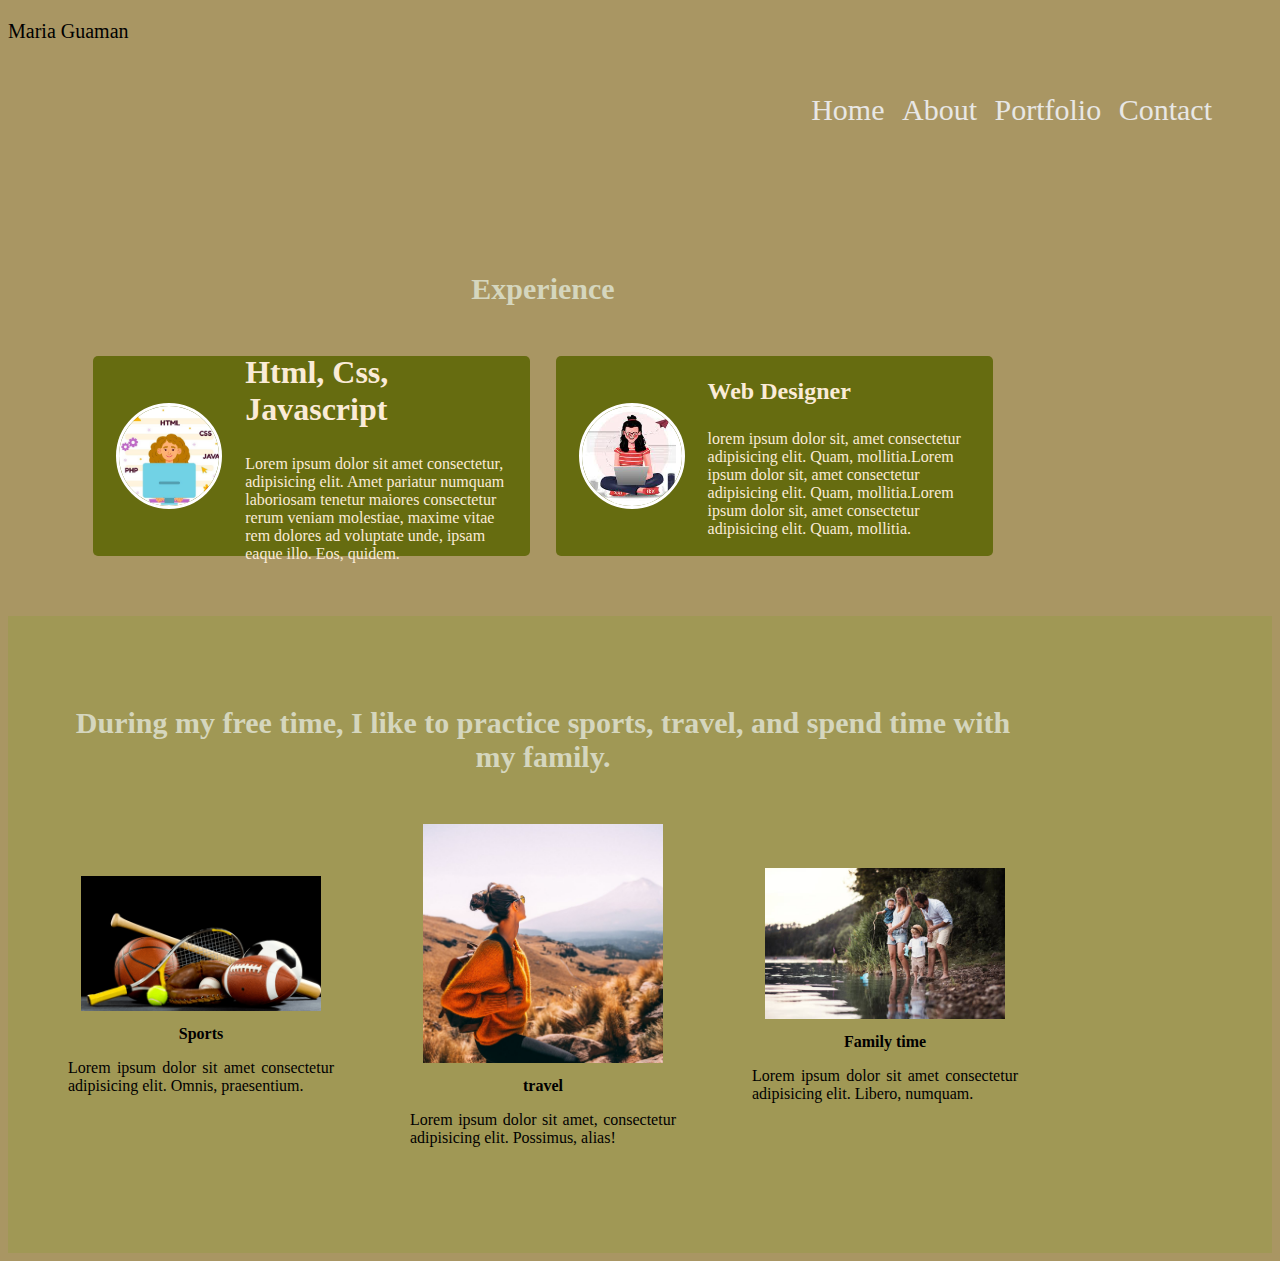
<file: about.html>
<!DOCTYPE html>
<html lang="en">
<head>
    <meta charset="UTF-8">
    <meta http-equiv="X-UA-Compatible" content="IE=edge">
    <meta name="viewport" content="width=device-width, initial-scale=1.0">
    <title>About</title>
    <link rel="stylesheet" href="style.css">
    <script src="main.js"></script> 
</head>
<body>
    <div id="contenedor">
    <header>
        <p class="texto-name">Maria Guaman</p> 
    </div>
        <nav>
            <a href="index.html">Home</a>
            <a href="about.html">About</a>
            <a href="portfolio.html">Portfolio</a>
            <a href="contact.html">Contact</a>    
        </nav>
    <section class="textos-header">
    </header>
        <section>
            <div class="contenedor">
                <h2 class="titulo">Experience</h2>
                <div class="cards">
                    <div class="card">
                    <img src="img/female-developer.jpg" alt="">
                    <div class="contenido-texto-card">
                        <h1>Html, Css, Javascript</h1>
                        <p>Lorem ipsum dolor sit amet consectetur, adipisicing elit. Amet pariatur numquam laboriosam tenetur maiores consectetur rerum veniam molestiae, maxime vitae rem dolores ad voluptate unde, ipsam eaque illo. Eos, quidem.</p>
                    </div>
                </div>
                    <div class="card">
                    <img src="img/girl developer.jpg" alt="">
                    <div class="contenido-texto-card">
                        <h2>Web Designer</h2>
                        <p> lorem ipsum dolor sit, amet consectetur adipisicing elit. Quam, mollitia.Lorem ipsum dolor sit, amet consectetur adipisicing elit. Quam, mollitia.Lorem ipsum dolor sit, amet consectetur adipisicing elit. Quam, mollitia.</p>
                    </div>
                </div>
            </div>
        </section>
            <section class="about-me">
                <div class="contenedor">
                    <h3 class="titulo">During my free time, I like to practice sports, travel, and spend time with my family.</h3>
                    <div class="space-cont">
                        <div class="space-ind">
                            <img src="img/sports.png" alt="">
                            <h4>Sports</h4>
                            <p>Lorem ipsum dolor sit amet consectetur adipisicing elit. Omnis, praesentium.</p>
                        </div>
                        <div class="space-ind">
                            <img src="img/enjoying-the-view-royalty-free-image-1582838254.jpg" alt="">
                            <h4>travel</h4>
                            <p>Lorem ipsum dolor sit amet, consectetur adipisicing elit. Possimus, alias!</p>
                        </div>
                        <div class="space-ind">
                            <img src="img/family time.jpg" alt="">
                            <h4>Family time</h4>
                            <p>Lorem ipsum dolor sit amet consectetur adipisicing elit. Libero, numquam.</p>
                        </div>
                    </div>
                </div>
        </section>  
</body>
</html>
</file>
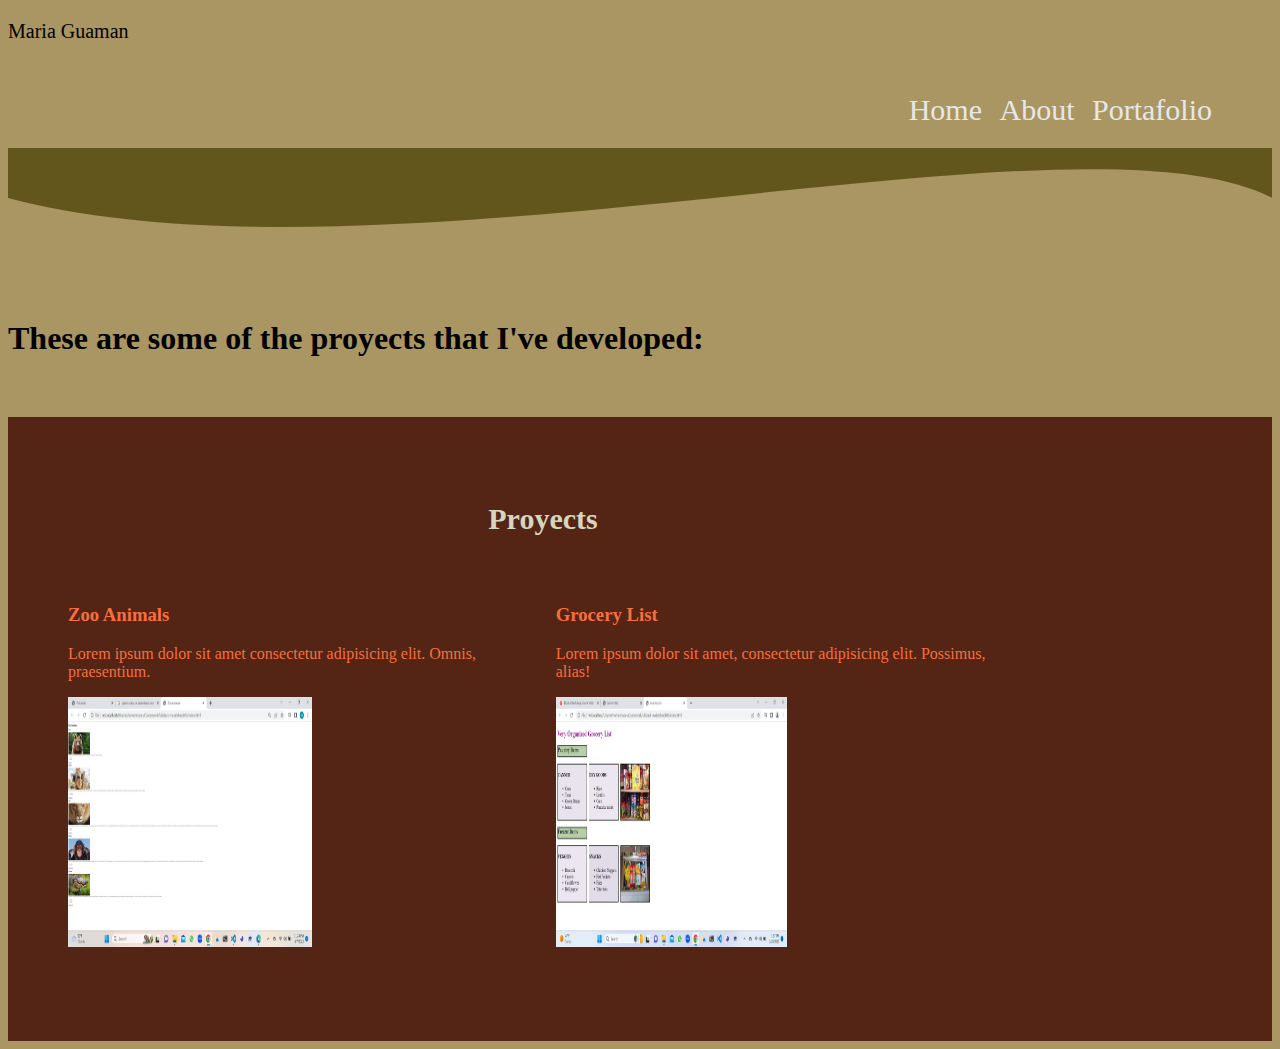
<file: portafolio.html>
<!DOCTYPE html>
<html lang="en">
<head>
    <meta charset="UTF-8">
    <meta http-equiv="X-UA-Compatible" content="IE=edge">
    <meta name="viewport" content="width=device-width, initial-scale=1.0">
    <title>Portafolio</title>
    <link rel="stylesheet" href="style.css">
    <script src="main.js"></script> 
</head>
<body>
    <div id="contenedor">
    <header>
        <p class="texto-name">Maria Guaman</p> 
    </div>

        <nav>
            <a href="index.html">Home</a>
            <a href="about.html">About</a>
            <a href="portafolio.html">Portafolio</a>
        </nav>
    <section class="textos-header">
            <h1></h1>
            <h2></h2>
            <section>
                <div class="wave" style="height: 150px; overflow: hidden;" ><svg viewBox="0 0 500 150" preserveAspectRatio="none" style="height: 100%; width: 100%;"><path d="M-0.00,50.10 C150.08,150.33 424.28,-50.10 500.29,50.10 L500.29,0.00 L-0.00,0.00 Z" style="stroke: none; fill: rgb(99, 86, 29);"></path></svg></div>
    </section>
    </header>
        <h1>These are some of the proyects that I've developed:</h1>
    
        <section class="Projects">
        <div class="contenedor">
            <h2 class="titulo">Proyects</h2>
            <div class="project-cont">
                <div class="project-ind">
                    <h3>Zoo Animals</h3>
                    <p>Lorem ipsum dolor sit amet consectetur adipisicing elit. Omnis, praesentium.</p>
                    <img src="img/ZOOANIMALS.jpg" width="350" height="250">   
                </div>
                <div class="project-ind">
                    <h3>Grocery List</h3>
                    <p>Lorem ipsum dolor sit amet, consectetur adipisicing elit. Possimus, alias!</p>
                    <img src="img/Grosery list.jpg" width="350" height="250">
                </div>
            </div>
    </section>
</body>
</html>
</file>
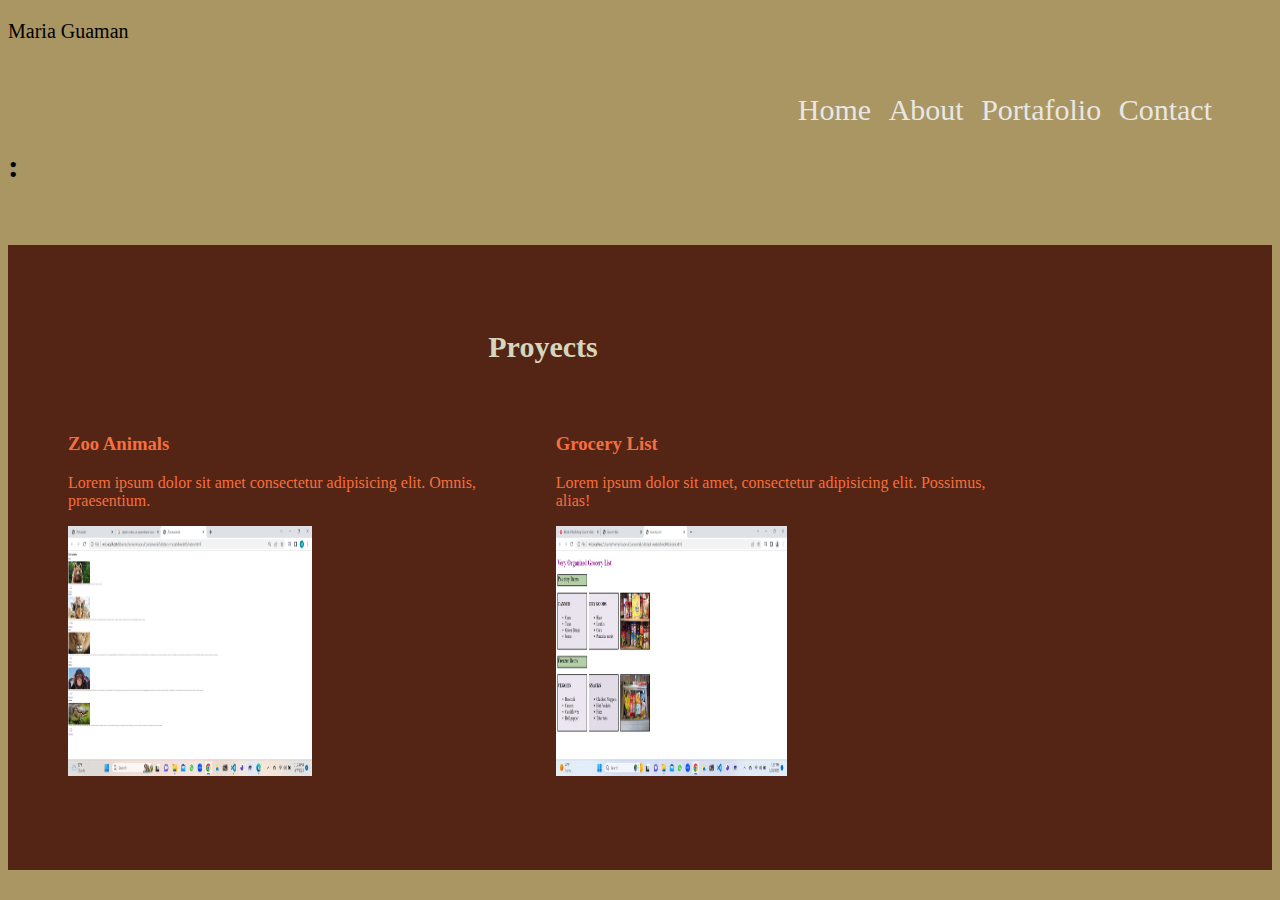
<file: portfolio.html>
<!DOCTYPE html>
<html lang="en">
<head>
    <meta charset="UTF-8">
    <meta http-equiv="X-UA-Compatible" content="IE=edge">
    <meta name="viewport" content="width=device-width, initial-scale=1.0">
    <title>Portfolio</title>
    <link rel="stylesheet" href="style.css">
    <script src="main.js"></script> 
</head>
<body>
    <div id="contenedor">
    <header>
        <p class="texto-name">Maria Guaman</p> 
    </div>

        <nav>
            <a href="index.html">Home</a>
            <a href="about.html">About</a>
            <a href="portfolio.html">Portafolio</a>
            <a href="contact.html">Contact</a>
        </nav>
    <section class="textos-header">
            <h1></h1>
            <h2></h2>
           
    </header>
        <h1>:</h1>
    
        <section class="Projects">
        <div class="contenedor">
            <h2 class="titulo">Proyects</h2>
            <div class="project-cont">
                <div class="project-ind">
                    <h3>Zoo Animals</h3>
                    <p>Lorem ipsum dolor sit amet consectetur adipisicing elit. Omnis, praesentium.</p>
                    <img src="img/ZOOANIMALS.jpg" width="350" height="250">   
                </div>
                <div class="project-ind">
                    <h3>Grocery List</h3>
                    <p>Lorem ipsum dolor sit amet, consectetur adipisicing elit. Possimus, alias!</p>
                    <img src="img/Grosery list.jpg" width="350" height="250">
                </div>
            </div>
    </section>
</body>
</html>
</file>
<file: style.css>
body {
    background-color: rgb(169, 150, 99);
    font-family: 'open sans';

}

.contenedor-1{
    display: grid;
    grid-template-columns:30% auto;
    margin: 0%;
    font-family: 'Courier New';
    display: grid;
    background-color: aqua;
    

}

.contenedor{
    padding: 80px 0;
    width: 100%;
    max-width: 1000px;
    margin: auto;
    margin:0;
    padding: 0;
    box-sizing: border-box;
}

.texto-name {
    text-align: left;
    padding: 0 10px 0 0;
    font-family: open sans-serif,cursive;
    font-size: 20px;
    display: grid;   
}

.text-phrase{
    display: flex;
    text-align: right;
}

.contenedor{
    text-align: left;
    padding: 60px 50px 0 0;
    width: 90%;
    max-width: 1000px;
    margin:60px;
}


.img-1{
    width: 250px;
    height: 250px;
    object-fit: cover;
    border: 3px solid white;
    border-radius: 200%;
    display: block;  
}

nav{
    text-align: right;
    padding: 30px 50px 0 0;
    font-family: open sans,cursive;
    font-size: 30px;
}

nav > a{
    color: rgb(232, 231, 229);
    font-weight: 300;
    text-decoration: none;
    margin-right: 10px;
}

nav > a:hover{
    text-decoration: underline;    
}

header .textos-header{
    display: flex;
    height: 30px;
    width: 100%;
    align-items: center;
    justify-content: center;
    flex-direction: column;
}

.titulo{
    color: rgb(213, 214, 190);
    font-size: 30px;
    text-align: center;
    margin-bottom: 50px;
    
}

.cards{
    display:flex;
    justify-content: space-evenly;
}

.cards .card{
    background-color: rgb(102, 108, 16);
    display: flex;
    width: 46%;
    height: 200px;
    align-items: center;
    justify-content: space-evenly;
    border-radius: 5px;
    box-shadow: 0 0 6px 0 rgba(0, 0, 0, 0);
}

.cards .card img{
    width: 100px;
    height: 100px;
    object-fit: cover;
    border: 3px solid white;
    border-radius: 50%;
    display: block;
}
.cards .card > .contenido-texto-card{
    width: 60%;
    color: antiquewhite;
}

.cards .card > .contenido-texto-card p{
    font-weight: 300;
    padding-top: 5px;
}

.about-me{
    background-color: rgb(160, 152, 85);
    padding-bottom: 30px;
}

.space-cont{
    display: flex;
    justify-content: space-between;
    align-items: center;
}
.space-ind{
    width: 28%;
    text-align: center;
}

.space-ind img{
    width: 90%;
}

.space-ind h4{
    margin: 10px 0;
}

.space-ind p{
    font-weight: 300;
    text-align: justify;
}

.footer{
    background-color: aquamarine;
    padding: 60px 0 30px 0;
    margin: auto;
    overflow: hidden;
}

.Projects{
    background-color: rgb(84, 36, 21);
    padding-bottom: 30px;
    justify-content: left;
    color: rgb(57, 27, 10);

}

.project-cont{
    display: flex;
    justify-content: right;
    align-items: center;
    color: rgb(247, 111, 62);
}
.project-ind{
    text-align: left;
}
.project-ind img{
    width: 50%;
}

.project-ind h4{
    margin: 60px 0;
}
.project-ind p{
    font-weight: 90  ;
    text-align: initial;
}
</file>
